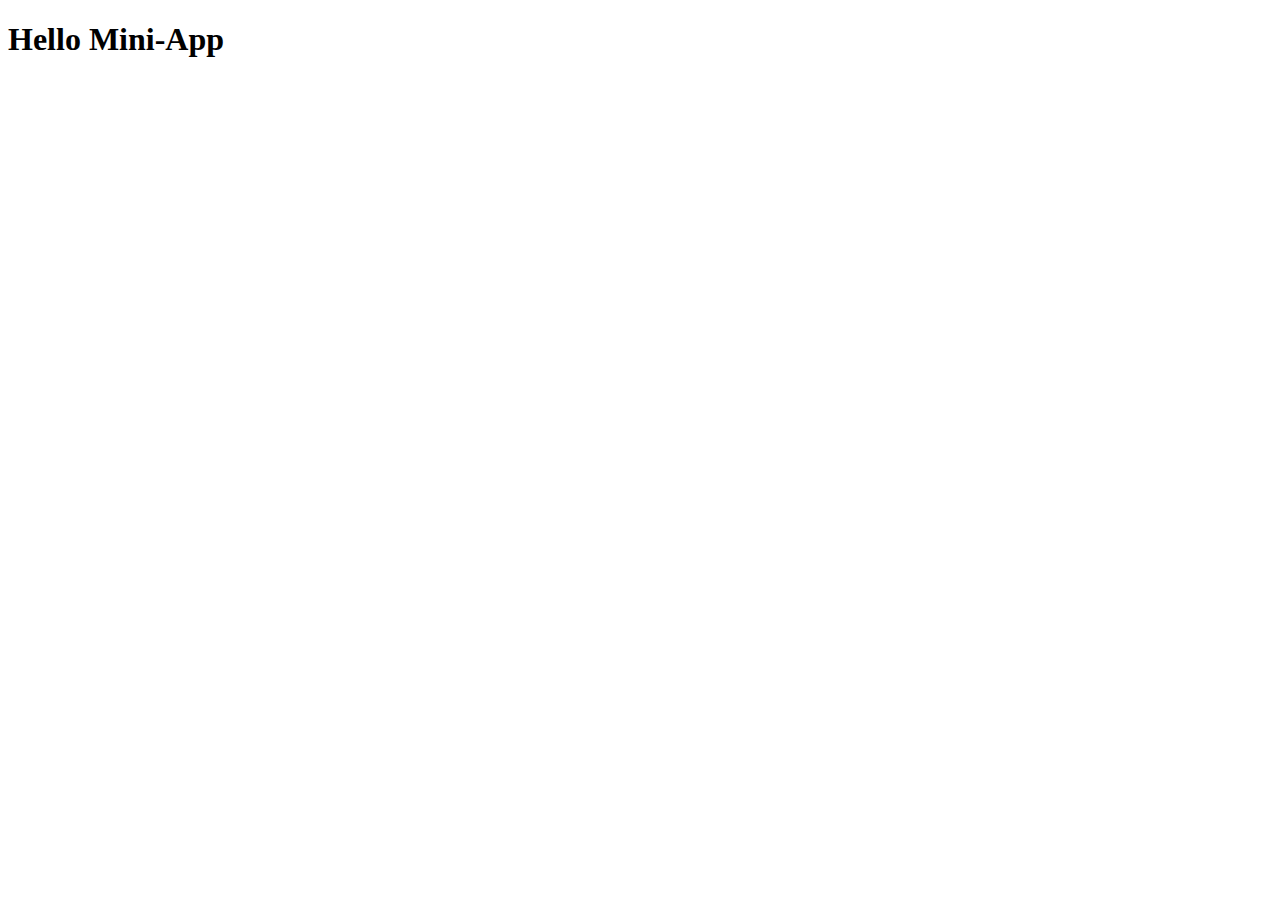
<file: target/Shine-web/index.html>
<!DOCTYPE HTML PUBLIC "-//W3C//DTD HTML 4.01 Transitional//EN"
        "http://www.w3.org/TR/html4/loose.dtd">
<html>
<head>
    <title>Hello Mini-App</title>
</head>
<body>
                <h1>Hello Mini-App</h1>
</body>
</html>
</file>
